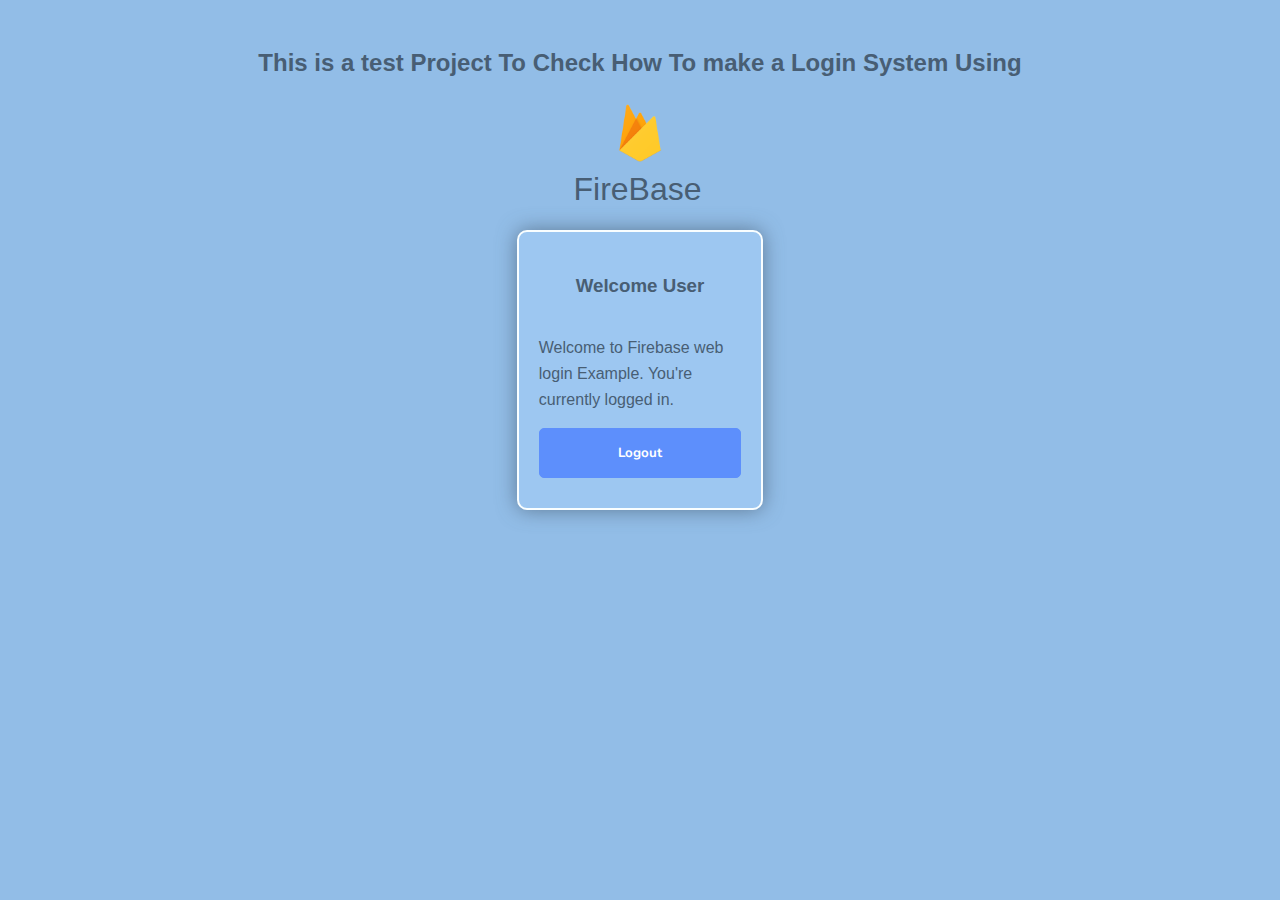
<file: src/static/login-success.html>
<!DOCTYPE html>
<html lang="en">

<head>
    <meta charset="UTF-8">
    <meta http-equiv="X-UA-Compatible" content="IE=edge">
    <meta name="viewport" content="width=device-width, initial-scale=1.0">
    <link href="https://fonts.googleapis.com/css?family=Nunito:400,600,700" rel="stylesheet">
    <title>Login System Via FireBase</title>
    <link rel="stylesheet" href="../css/login.css">
</head>

<body>
    <header>
        <h2>This is a test Project To Check How To make a Login System Using</h2>
        <div class="heading-firebase">
            <img src="../assets/firebase-icon.png">
            <span>FireBase</span>
        </div>
    </header>

    <div id="user_div" class="loggedin-div">
        <h3>Welcome User</h3>
        <p id="user_para">Welcome to Firebase web login Example. You're currently logged in.</p>
        <button onclick="logout()">Logout</button>
    </div>

</body>

</html>
</file>
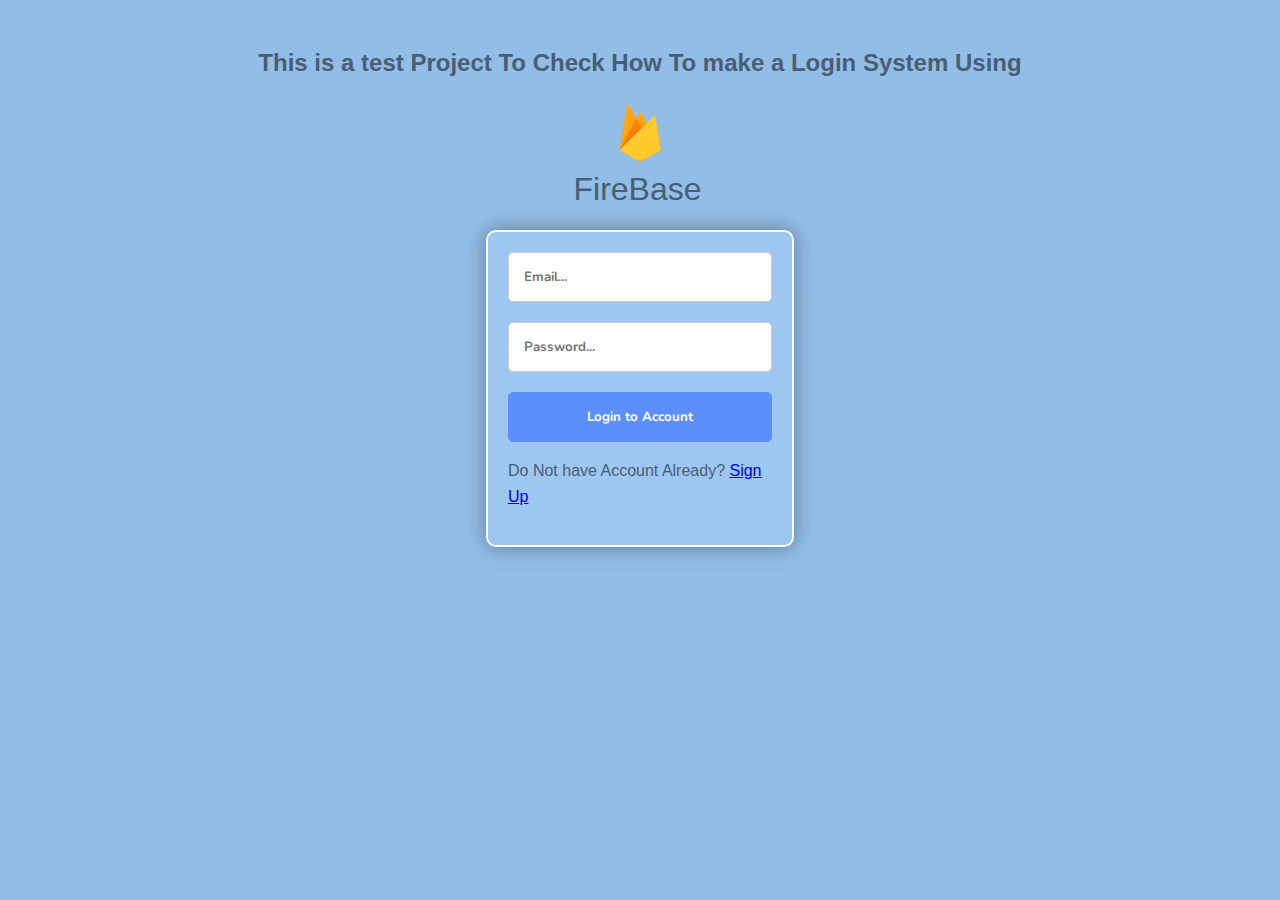
<file: src/static/sign-in.html>
<!DOCTYPE html>
<html lang="en">

<head>
    <meta charset="UTF-8">
    <meta http-equiv="X-UA-Compatible" content="IE=edge">
    <meta name="viewport" content="width=device-width, initial-scale=1.0">
    <link href="https://fonts.googleapis.com/css?family=Nunito:400,600,700" rel="stylesheet">
    <title>Login System Via FireBase</title>
    <link rel="stylesheet" href="../css/main.css">
</head>

<body>
    <header>
        <h2>This is a test Project To Check How To make a Login System Using</h2>
        <div class="heading-firebase">
            <img src="../assets/firebase-icon.png">
            <span>FireBase</span>
        </div>
    </header>

    <div id="login_div" class="main-div">
        <input type="email" placeholder="Email..." id="email_field">
        <input type="password" placeholder="Password..." id="password_field">
        <button onclick="login()">Login to Account</button>
        <p>Do Not have Account Already?  <a href="../static/sign-up.html"> Sign Up</a></p>
    </div>

</body>

</html>
</file>
<file: src/css/login.css>
* {
  box-sizing: border-box;
}

body {
  background: #92bde7;
  color: #485e74;
  line-height: 1.6;
  font-family: "Segoe UI", Tahoma, Geneva, Verdana, sans-serif;
  padding: 1em;
}
header {
  text-align: center;
}

.heading-firebase {
  font-size: 2rem;
  display: flex;
  flex-direction: column;
  align-items: center;
  justify-content: center;
  transition: 0.5s;
}
.heading-firebase img {
  width: 5%;
  height: 5%;
}
.heading-firebase:hover {
  transform: scale(1.2);
}

input,
button {
  font-family: "Nunito", sans-serif;
  font-weight: 700;
}

.loggedin-div {
  display: flex;
  justify-content: center;
  flex-direction: column;
  align-items: center;
  width: 20%;
  margin: 0px auto;
  margin-top: 15px;
  padding: 20px;
  border: 2px solid #f9feff;
  border-radius: 10px;
  background: #9dc7f1;
  box-shadow: 0 0 20px 0 rgba(72, 94, 116, 0.7);
}

.main-div input {
  display: block;
  border: 1px solid #ccc;
  border-radius: 5px;
  background: #fff;
  padding: 15px;
  outline: none;
  width: 100%;
  margin-bottom: 20px;
  transition: 0.3s;
  -webkit-transition: 0.3s;
  -moz-transition: 0.3s;
}

.loggedin-div button {
  background: #5d8ffc;
  color: #fff;
  border: 1px solid #5d8ffc;
  border-radius: 5px;
  padding: 15px;
  display: block;
  width: 100%;
  transition: 0.3s;
  margin-bottom: 10px;
}

.loggedin-div button:hover {
  background: #fff;
  color: #5d8ffc;
  border: 1px solid #5d8ffc;
  cursor: pointer;
}
span {
  display: inline;
  margin-right: 5px;
}
</file>
<file: src/css/main.css>
* {
  box-sizing: border-box;
}

body {
  background: #92bde7;
  color: #485e74;
  line-height: 1.6;
  font-family: "Segoe UI", Tahoma, Geneva, Verdana, sans-serif;
  padding: 1em;
}
header {
  text-align: center;
}

.heading-firebase {
  font-size: 2rem;
  display: flex;
  flex-direction: column;
  align-items: center;
  justify-content: center;
  transition: 0.5s;
}
.heading-firebase img {
  width: 5%;
  height: 5%;
}
.heading-firebase:hover {
  transform: scale(1.2);
}

input,
button {
  font-family: "Nunito", sans-serif;
  font-weight: 700;
}

.main-div {
  display: flex;
  justify-content: center;
  flex-direction: column;
  align-items: center;
  width: 25%;
  margin: 0px auto;
  margin-top: 15px;
  padding: 20px;
  border: 2px solid #f9feff;
  border-radius: 10px;
  background: #9dc7f1;
  box-shadow: 0 0 20px 0 rgba(72, 94, 116, 0.7);
}

.main-div input {
  display: block;
  border: 1px solid #ccc;
  border-radius: 5px;
  background: #fff;
  padding: 15px;
  outline: none;
  width: 100%;
  margin-bottom: 20px;
  transition: 0.3s;
  -webkit-transition: 0.3s;
  -moz-transition: 0.3s;
}

.main-div input:focus {
  border: 1px solid #777;
}

.main-div button {
  background: #5d8ffc;
  color: #fff;
  border: 1px solid #5d8ffc;
  border-radius: 5px;
  padding: 15px;
  display: block;
  width: 100%;
  transition: 0.3s;
  -webkit-transition: 0.3s;
  -moz-transition: 0.3s;
}

.main-div button:hover {
  background: #fff;
  color: #5d8ffc;
  border: 1px solid #5d8ffc;
  cursor: pointer;
}
span {
  display: inline;
  margin-right: 5px;
}
</file>
